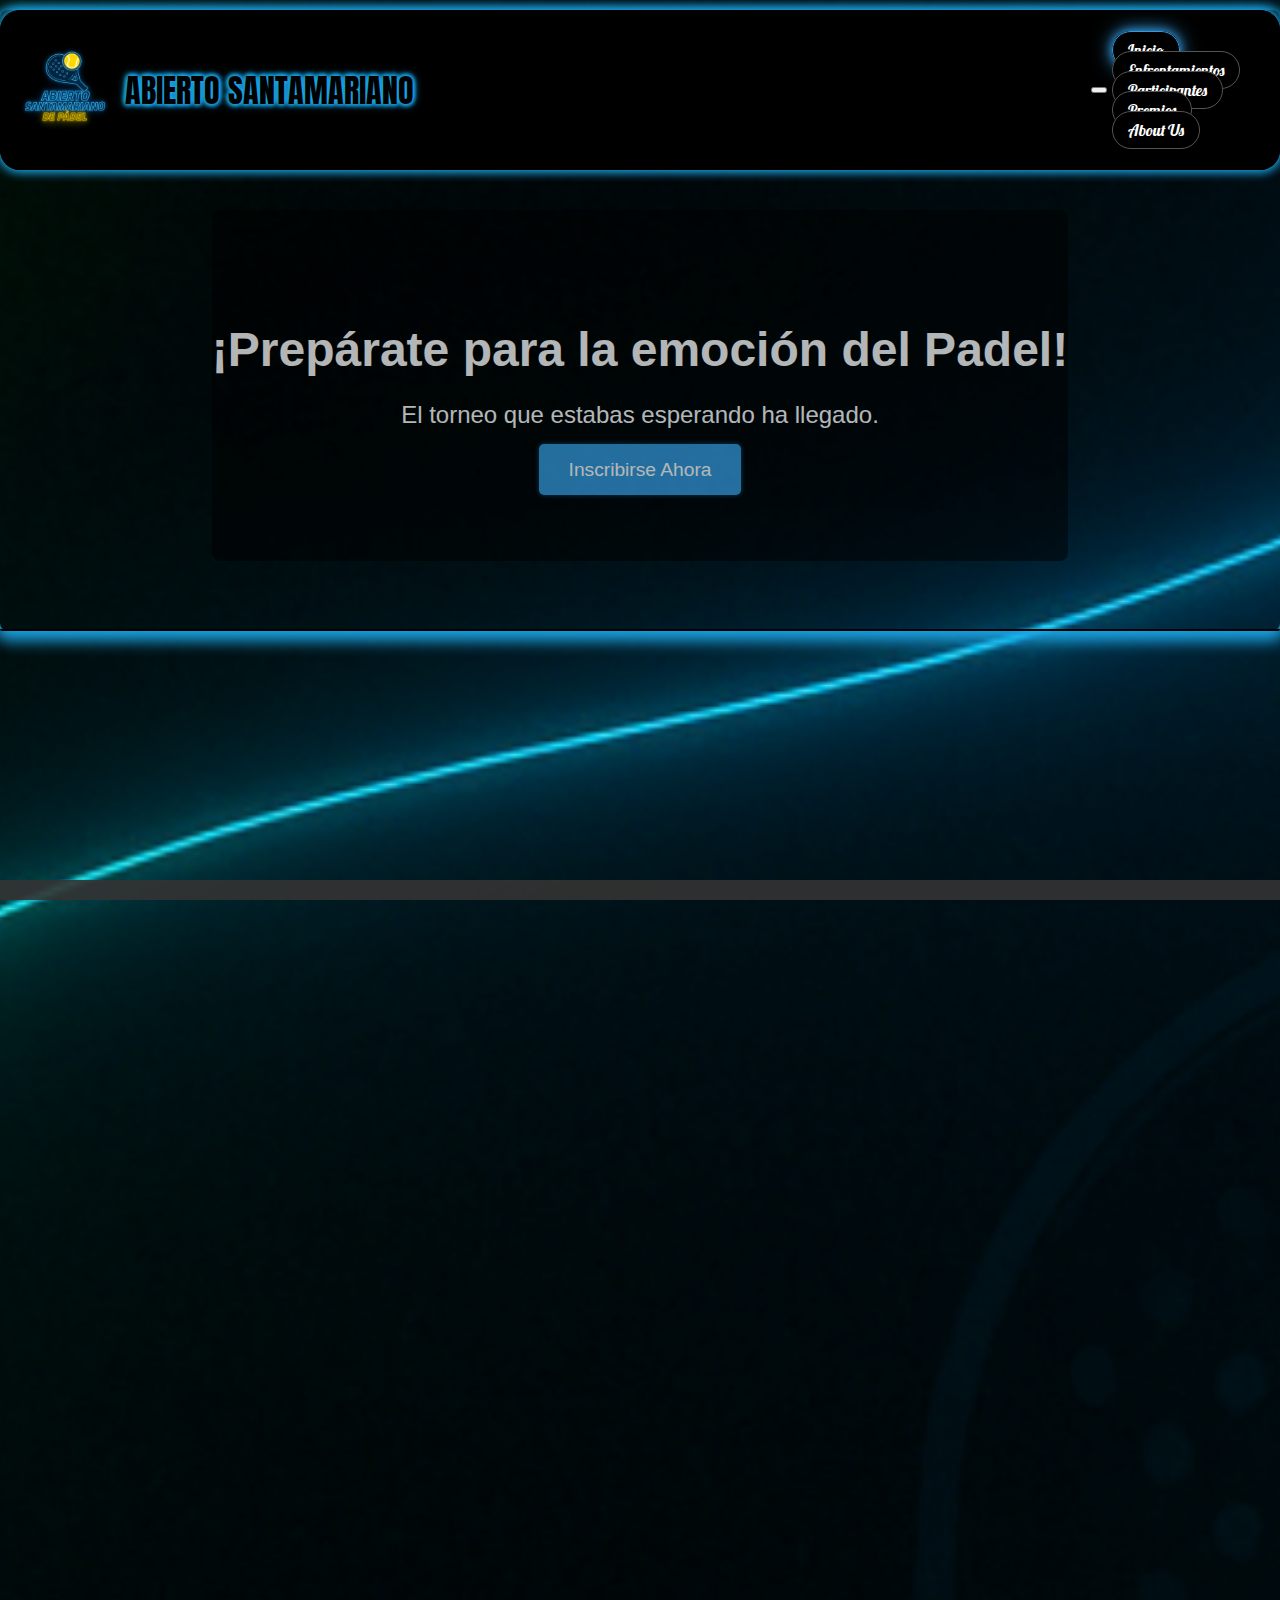
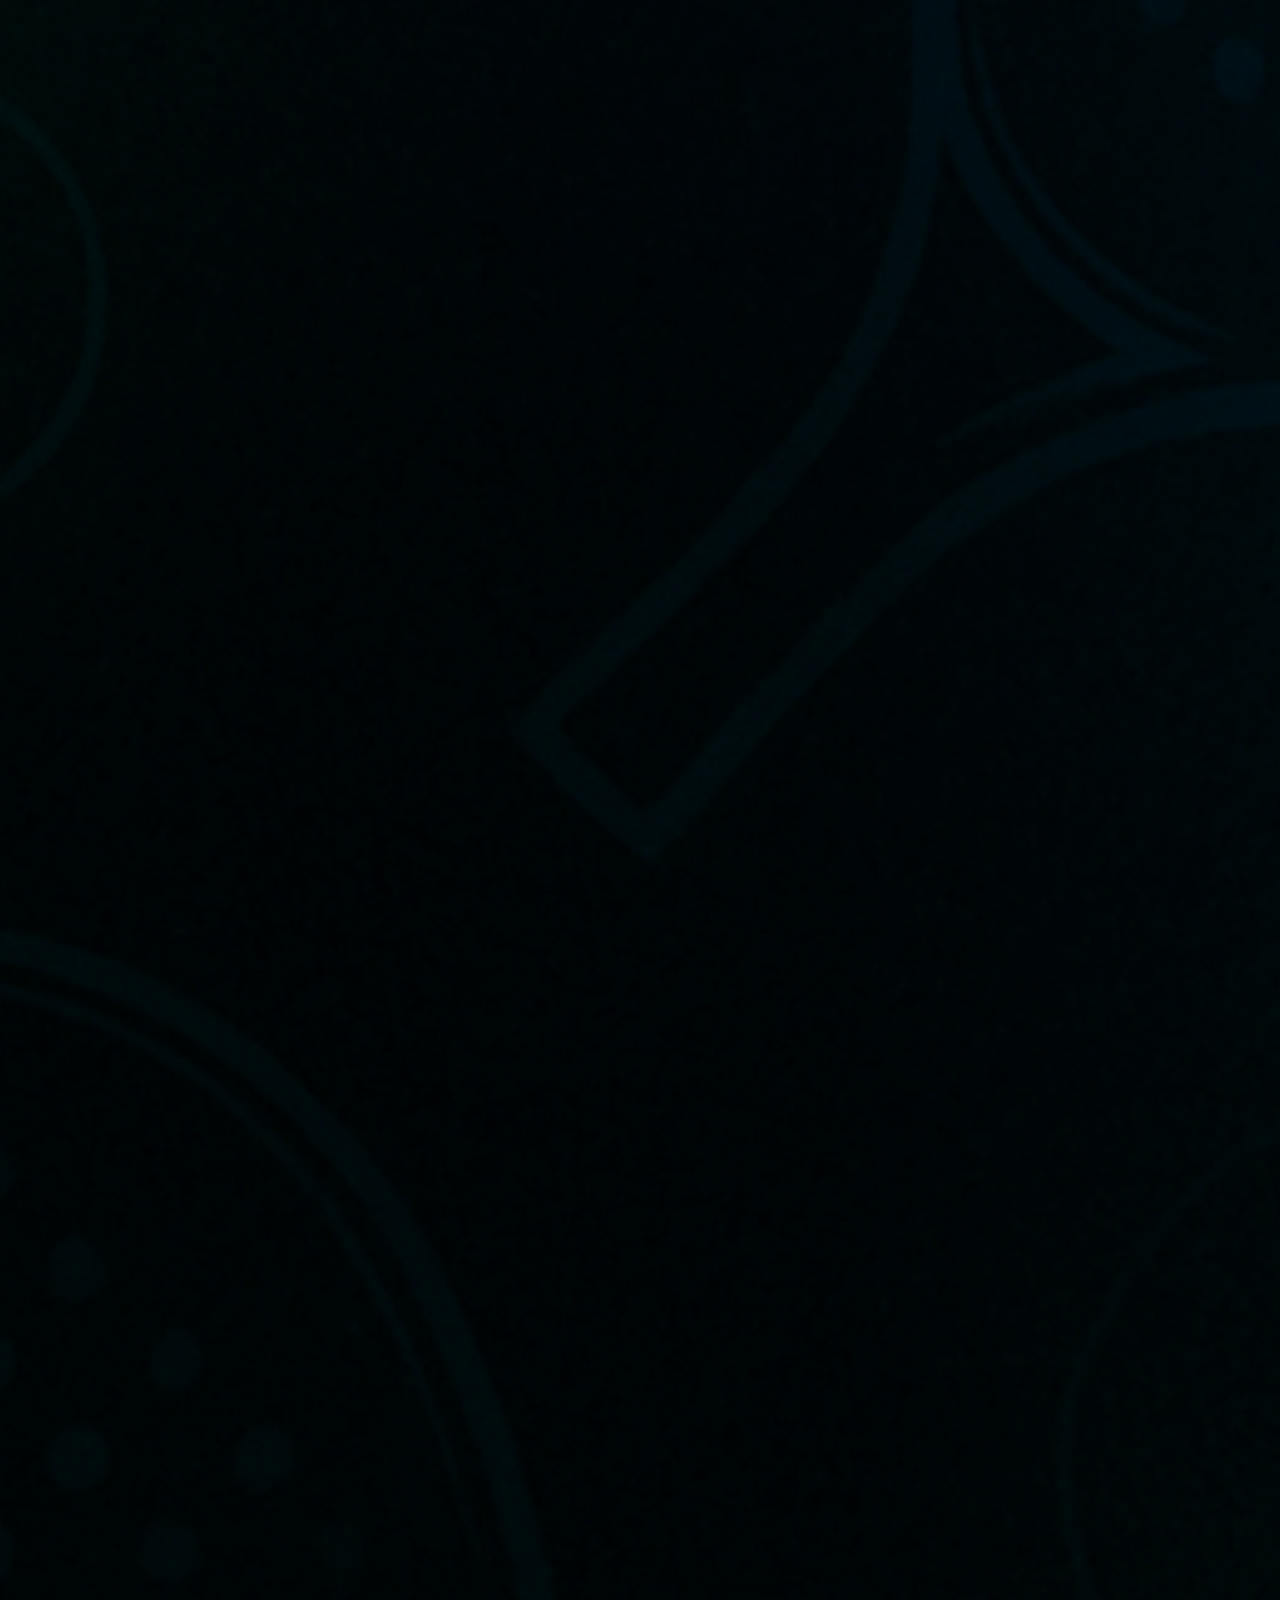
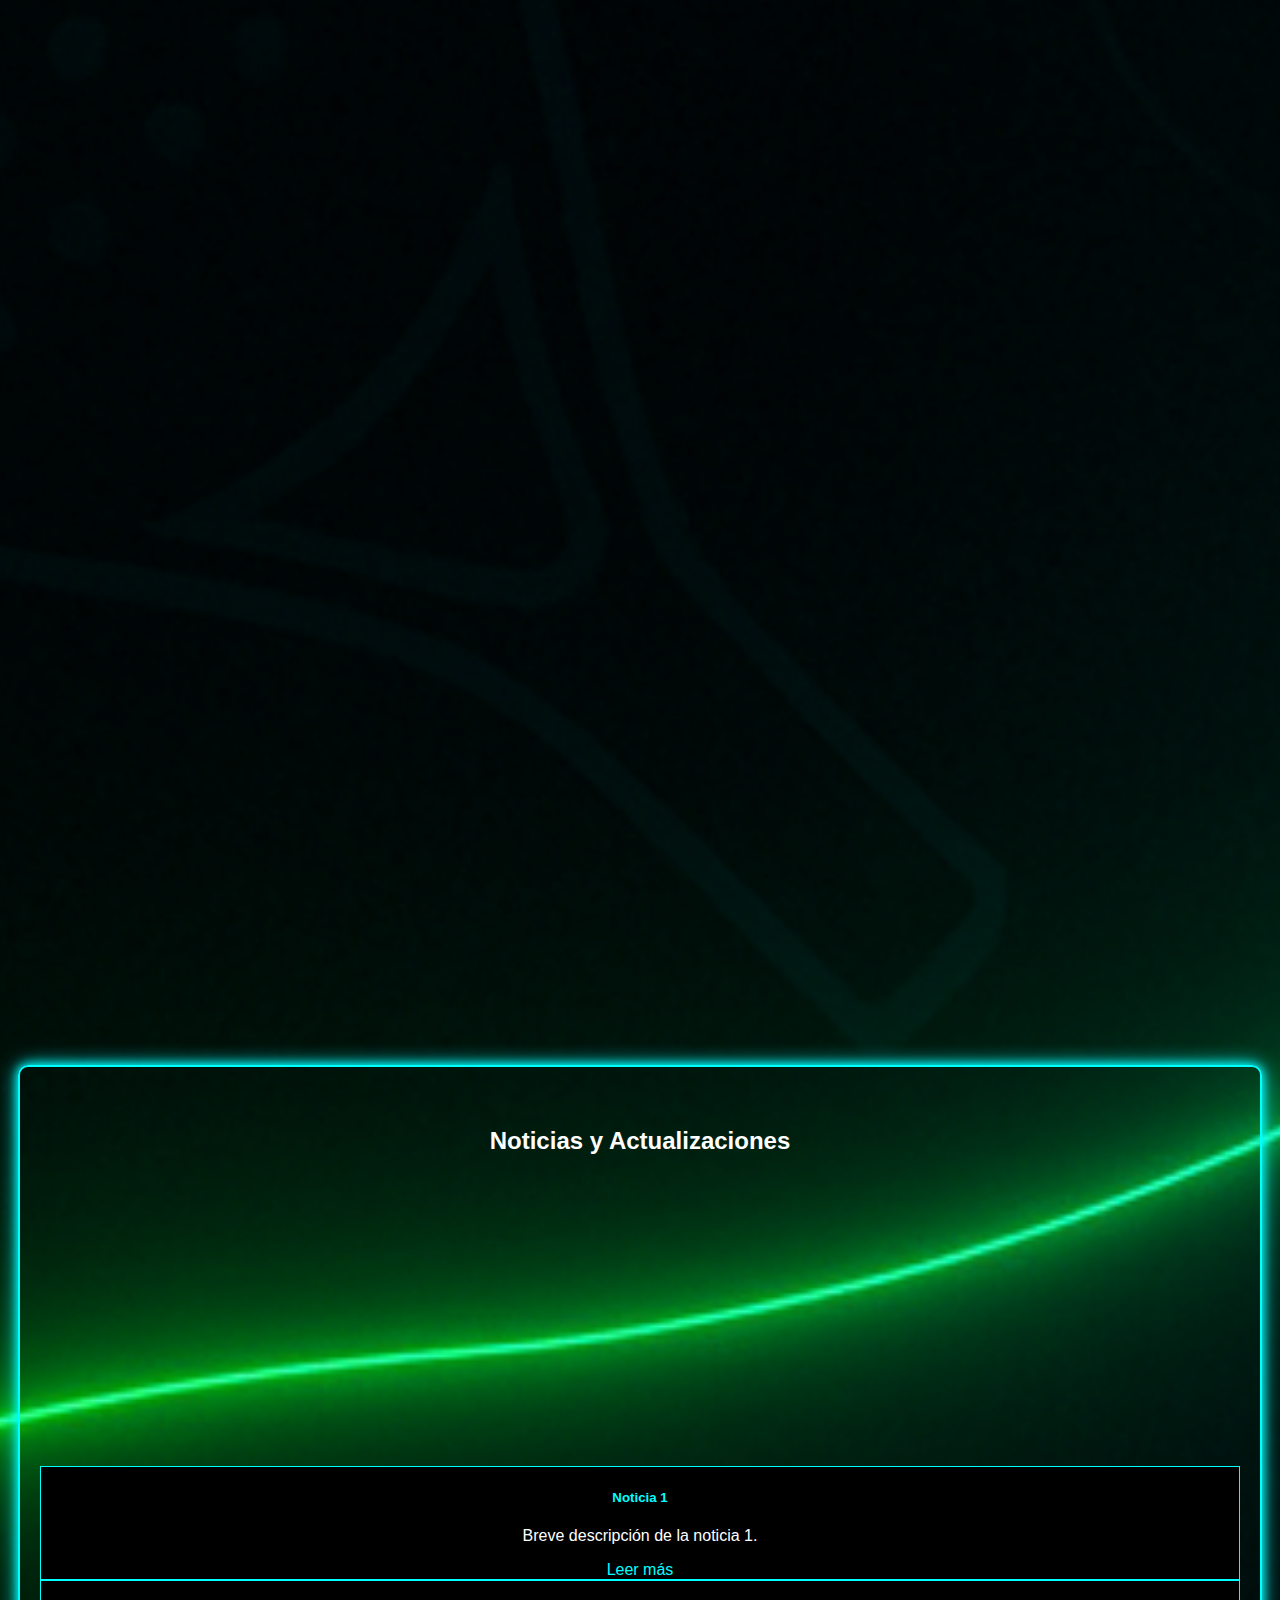
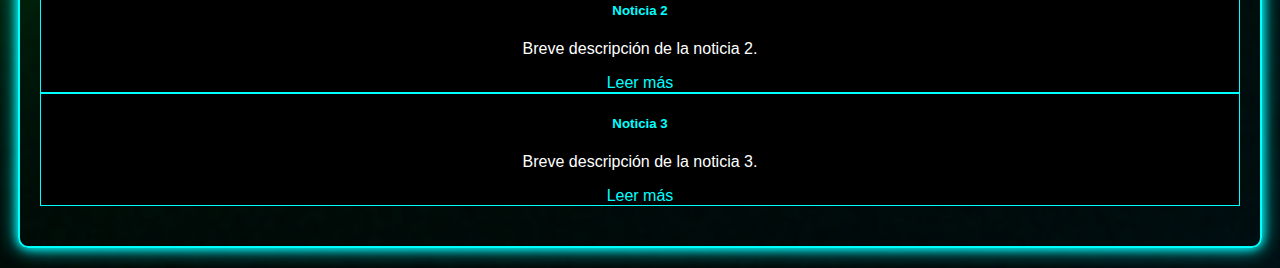
<file: index.html>
<!DOCTYPE html>
<html lang="es">
<head>
    <meta charset="UTF-8">
    <meta name="viewport" content="width=device-width, initial-scale=1.0">
    <title>Página Principal</title>
    <link rel="stylesheet" href="CSS/styles.css">
    <link rel="stylesheet" href="https://cdnjs.cloudflare.com/ajax/libs/animate.css/4.1.1/animate.min.css" />
    <link rel="stylesheet" href="https://cdnjs.cloudflare.com/ajax/libs/font-awesome/6.0.0-beta3/css/all.min.css">
    <link rel="preconnect" href="https://fonts.googleapis.com">
    <link rel="preconnect" href="https://fonts.gstatic.com" crossorigin>
    <link href="https://fonts.googleapis.com/css2?family=Anton&family=Bungee+Spice&family=Lobster&family=Poetsen+One&family=Special+Gothic+Expanded+One&display=swap" rel="stylesheet">
    <link href="https://cdn.jsdelivr.net/npm/bootstrap@5.3.2/dist/css/bootstrap.min.css" rel="stylesheet" integrity="sha384-T3c6CoIi6uLrA9TneNEoa7RxnatzjcDSCmG1MXxSR1GAsXEV/Dwwykc2MPK8M2HN" crossorigin="anonymous">
</head>
<body class="home">
    <div class="hero-wrapper">
        <header class="banner">
            <div class="logo-container">
                <img src="./img/ChatGPT Image 16 abr 2025, 06_00_04 p.m..png" alt="Logo del Torneo">
                <h1>ABIERTO SANTAMARIANO</h1>
            </div>
            <nav class="navbar navbar-expand-lg navbar-light bg-light">
                <div class="container-fluid">
                    <button class="navbar-toggler" type="button" data-bs-toggle="collapse" data-bs-target="#navbarNav" aria-controls="navbarNav" aria-expanded="false" aria-label="Toggle navigation">
                        <span class="navbar-toggler-icon"></span>
                    </button>
                    <div class="collapse navbar-collapse justify-content-end" id="navbarNav">
                        <ul class="nav nav-pills">
                            <li class="nav-item">
                                <a class="nav-link active" aria-current="page" href="index.html">Inicio</a>
                            </li>
                            <li class="nav-item">
                                <a class="nav-link" href="./pages/enfrentamientos.html">Enfrentamientos</a>
                            </li>
                            <li class="nav-item">
                                <a class="nav-link" href="./pages/participantes.htm">Participantes</a>
                            </li>
                            <li class="nav-item">
                                <a class="nav-link" href="./pages/premios.html">Premios</a>
                            </li>
                            <li class="nav-item">
                                <a class="nav-link" href="#">About Us</a>
                            </li>
                        </ul>
                    </div>
                </div>
            </nav>
        </header>

        <main class="home-content animate__animated animate__fadeInUp animate__delay-0-2s">
            <section class="hero">
                <h1>¡Prepárate para la emoción del Padel!</h1>
                <p class="subtitle">El torneo que estabas esperando ha llegado.</p>
                <a href="pages/inscripcion.html" class="cta-button">Inscribirse Ahora</a>
            </section>
        </main>
    </div>

    <div class="container mt-5">
        <div class="row justify-content-center align-items-center g-4">
            <div class="col-md-3">
                <div class="card neon-border animated-card" data-animation="slide-up">
                    <img src="./img/ChatGPT Image 14 abr 2025, 03_04_50 p.m..png" class="card-img-top" alt="Imagen de un torneo de pádel">
                    <div class="card-body text-center">
                        <h5 class="card-title">Próximos Torneos</h5>
                        <p class="card-text">Entérate de las fechas y detalles de nuestros emocionantes torneos.</p>
                        <a href="#" class="btn btn-outline-info btn-sm">Ver más</a>
                    </div>
                </div>
            </div>
            <div class="col-md-3 mt-md-n5">
                <div class="card neon-border animated-card middle-card" data-animation="fade-in">
                    <img src="./img/ChatGPT Image 14 abr 2025, 03_04_50 p.m..png" class="card-img-top" alt="Imagen de un trofeo de pádel">
                    <div class="card-body text-center">
                        <h5 class="card-title">Nuestros Logros</h5>
                        <p class="card-text">Celebramos los éxitos de nuestros jugadores y los torneos más destacados.</p>
                        <a href="#" class="btn btn-outline-warning btn-sm">Descubre más</a>
                    </div>
                </div>
            </div>
            <div class="col-md-3">
                <div class="card neon-border animated-card" data-animation="slide-up">
                    <img src="./img/ChatGPT Image 14 abr 2025, 03_04_50 p.m..png" class="card-img-top" alt="Imagen de jugadores de pádel">
                    <div class="card-body text-center">
                        <h5 class="card-title">Comunidad Padelera</h5>
                        <p class="card-text">Únete a nuestra vibrante comunidad y comparte tu pasión por el pádel.</p>
                        <a href="#" class="btn btn-outline-success btn-sm">Conéctate</a>
                    </div>
                </div>
            </div>
        </div>
    </div>
    
    <hr class="section-divider" style="display: none;">

    <section class="news-updates py-5">
        <div class="container">
            <h2>Noticias y Actualizaciones</h2>
            <div class="row mt-4 align-items-center">
                <div class="col-md-3 mt-md-n5 mt-lg-3">
                    <div class="card animated-card middle-card" data-animation="fade-in">
                        <iframe src="https://www.google.com/maps/embed?pb=!1m18!1m12!1m3!1d28288.84901198713!2d-65.21844225!3d-26.82430925!2m3!1f0!2f0!3f0!3m2!1i1024!2i768!4f13.1!3m3!1m2!1s0x94225347581604b9%3A0xa0072425e810c990!2sSan%20Miguel%20de%20Tucum%C3%A1n%2C%20Tucum%C3%A1n!5e0!3m2!1ses-419!2sar!4v1713335908742!5m2!1ses-419!2sar"
                                class="map-ubicacion"
                                width="100%"
                                height="200"
                                allowfullscreen=""
                                loading="lazy"
                                referrerpolicy="no-referrer-when-downgrade"></iframe>
                        <div class="card-body text-center">
                            <h5 class="card-title">Ubicación Destacada</h5>
                            <p class="card-text">Descubre dónde se llevará a cabo el evento o dónde se encuentran nuestras instalaciones.</p>
                            <a href="https://www.google.com/maps/place/San+Miguel+de+Tucum%C3%A1n,+Tucum%C3%A1n/@-26.8243092,-65.2184423,13z/data=!3m1!4b1!4m6!3m5!1s0x94225347581604b9:0xa0072425e810c990!8m2!3d-26.808286!4d-65.217575"
                               class="btn btn-outline-warning btn-sm"
                               target="_blank">Ver en Google Maps</a>
                        </div>
                    </div>
                </div>
                <div class="col-md-9">
                    <div class="row row-cols-1 g-3">
                        <div class="col">
                            <div class="card">
                                <div class="card-body">
                                    <h5 class="card-title">Noticia 1</h5>
                                    <p class="card-text">Breve descripción de la noticia 1.</p>
                                    <a href="#" class="card-link">Leer más</a>
                                </div>
                            </div>
                        </div>
                        <div class="col">
                            <div class="card">
                                <div class="card-body">
                                    <h5 class="card-title">Noticia 2</h5>
                                    <p class="card-text">Breve descripción de la noticia 2.</p>
                                    <a href="#" class="card-link">Leer más</a>
                                </div>
                            </div>
                        </div>
                        <div class="col">
                            <div class="card">
                                <div class="card-body">
                                    <h5 class="card-title">Noticia 3</h5>
                                    <p class="card-text">Breve descripción de la noticia 3.</p>
                                    <a href="#" class="card-link">Leer más</a>
                                </div>
                            </div>
                        </div>
                    </div>
                </div>
            </div>
        </div>
    </section>

    <footer>
        </footer>

    <script src="js/script.js"></script>
    <script src="https://cdn.jsdelivr.net/npm/bootstrap@5.3.2/dist/js/bootstrap.bundle.min.js" integrity="sha384-C6RzsynM9kWDrMNeT87bh95OGNyZPhcTNXj1NW7RuBCsyN/o0jlpcV8Qyq46cDfL" crossorigin="anonymous"></script>
</body>
</html>
</file>
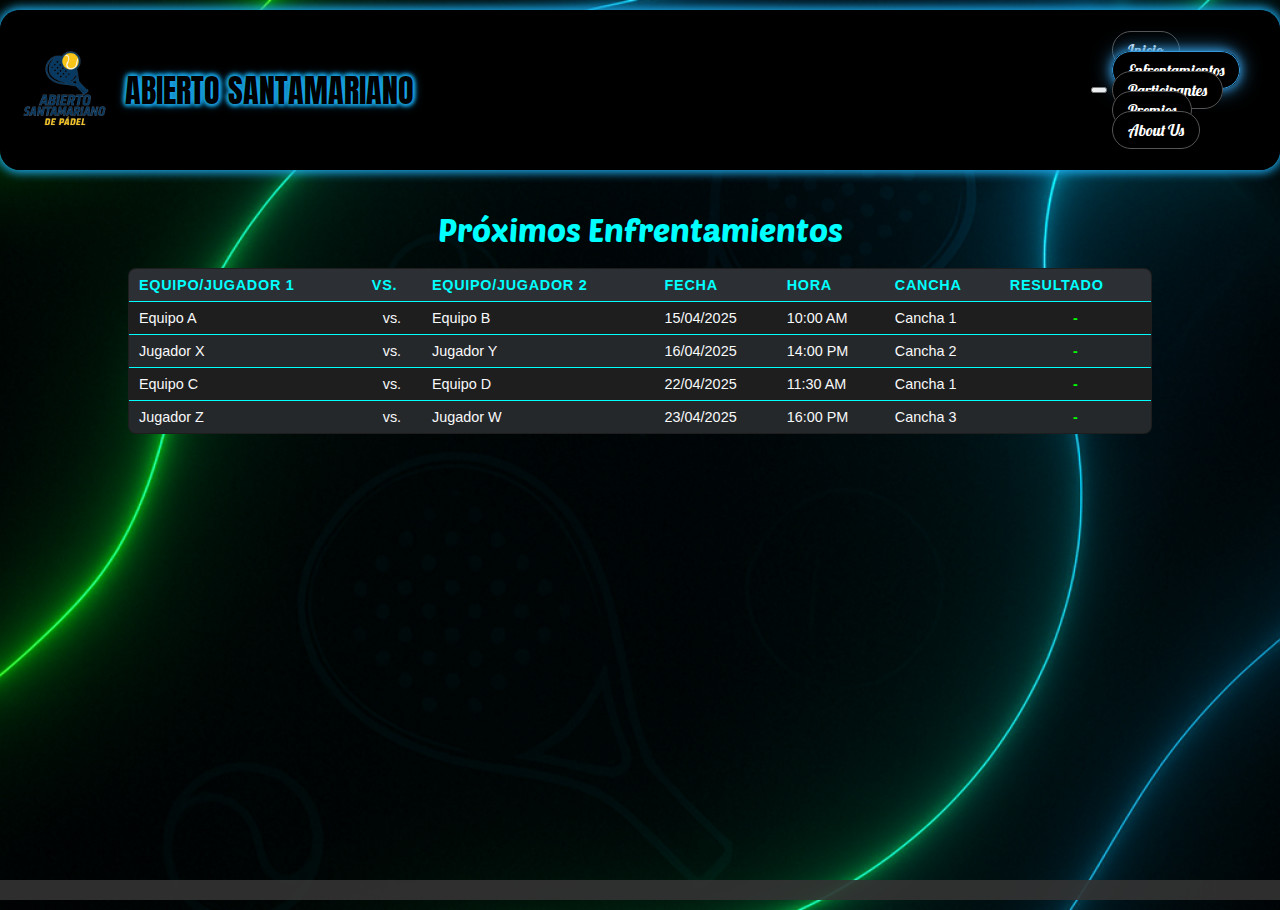
<file: pages/enfrentamientos.html>
<!DOCTYPE html>
<html lang="es">
<head>
    <meta charset="UTF-8">
    <meta name="viewport" content="width=device-width, initial-scale=1.0">
    <title>Enfrentamientos</title>
    <link rel="stylesheet" href="../CSS/styles.css">
    <link rel="stylesheet" href="https://cdnjs.cloudflare.com/ajax/libs/animate.css/4.1.1/animate.min.css" />
    <link rel="stylesheet" href="https://cdnjs.cloudflare.com/ajax/libs/font-awesome/6.0.0-beta3/css/all.min.css">
    <link rel="preconnect" href="https://fonts.googleapis.com">
    <link rel="preconnect" href="https://fonts.gstatic.com" crossorigin>
    <link href="https://fonts.googleapis.com/css2?family=Anton&family=Bungee+Spice&family=Lobster&family=Poetsen+One&family=Special+Gothic+Expanded+One&display=swap" rel="stylesheet">
    <link href="https://cdn.jsdelivr.net/npm/bootstrap@5.3.2/dist/css/bootstrap.min.css" rel="stylesheet" integrity="sha384-T3c6CoIi6uLrA9TneNEoa7RxnatzjcDSCmG1MXxSR1GAsXEV/Dwwykc2MPK8M2HN" crossorigin="anonymous">
</head>
<body class="home">
    <header class="banner">
        <div class="logo-container">
            <img src="../img/ChatGPT Image 13 abr 2025, 02_44_29 a.m..png" alt="Logo del Torneo">
            <h1>ABIERTO SANTAMARIANO</h1>
        </div>
        <nav class="navbar navbar-expand-lg navbar-light bg-light">
            <div class="container-fluid">
                <button class="navbar-toggler" type="button" data-bs-toggle="collapse" data-bs-target="#navbarNav" aria-controls="navbarNav" aria-expanded="false" aria-label="Toggle navigation">
                    <span class="navbar-toggler-icon"></span>
                </button>
                <div class="collapse navbar-collapse justify-content-end" id="navbarNav">
                    <ul class="nav nav-pills">
                        <li class="nav-item">
                            <a class="nav-link" href="../index.html">Inicio</a>
                        </li>
                        <li class="nav-item">
                            <a class="nav-link active" aria-current="page" href="enfrentamientos.html">Enfrentamientos</a>
                        </li>
                        <li class="nav-item">
                            <a class="nav-link" href="participantes.htm">Participantes</a>
                        </li>
                        <li class="nav-item">
                            <a class="nav-link" href="premios.html">Premios</a>
                        </li>
                        <li class="nav-item">
                            <a class="nav-link" href="#">About Us</a>
                        </li>
                    </ul>
                </div>
            </div>
        </nav>
    </header>

    <main class="content-enfrentamientos animate__animated animate__fadeInUp animate__delay-0-2s">
        <h1>Próximos Enfrentamientos</h1>
    
        <table class="tabla-enfrentamientos">
            <thead>
                <tr>
                    <th>Equipo/Jugador 1</th>
                    <th>vs.</th>
                    <th>Equipo/Jugador 2</th>
                    <th>Fecha</th>
                    <th>Hora</th>
                    <th>Cancha</th>
                    <th>Resultado</th>
                </tr>
            </thead>
            <tbody>
                <tr>
                    <td>Equipo A</td>
                    <td>vs.</td>
                    <td>Equipo B</td>
                    <td>15/04/2025</td>
                    <td>10:00 AM</td>
                    <td>Cancha 1</td>
                    <td>-</td>
                </tr>
                <tr>
                    <td>Jugador X</td>
                    <td>vs.</td>
                    <td>Jugador Y</td>
                    <td>16/04/2025</td>
                    <td>14:00 PM</td>
                    <td>Cancha 2</td>
                    <td>-</td>
                </tr>
                <tr>
                    <td>Equipo C</td>
                    <td>vs.</td>
                    <td>Equipo D</td>
                    <td>22/04/2025</td>
                    <td>11:30 AM</td>
                    <td>Cancha 1</td>
                    <td>-</td>
                </tr>
                <tr>
                    <td>Jugador Z</td>
                    <td>vs.</td>
                    <td>Jugador W</td>
                    <td>23/04/2025</td>
                    <td>16:00 PM</td>
                    <td>Cancha 3</td>
                    <td>-</td>
                </tr>
            </tbody>
        </table>
    </main>

    <footer>
        </footer>

    <script src="../js/script.js"></script>
    <script src="https://cdn.jsdelivr.net/npm/bootstrap@5.3.2/dist/js/bootstrap.bundle.min.js" integrity="sha384-C6RzsynM9kWDrMNeT87bh95OGNyZPhcTNXj1NW7RuBCsyN/o0jlpcV8Qyq46cDfL" crossorigin="anonymous"></script>
</body>
</html>
</file>
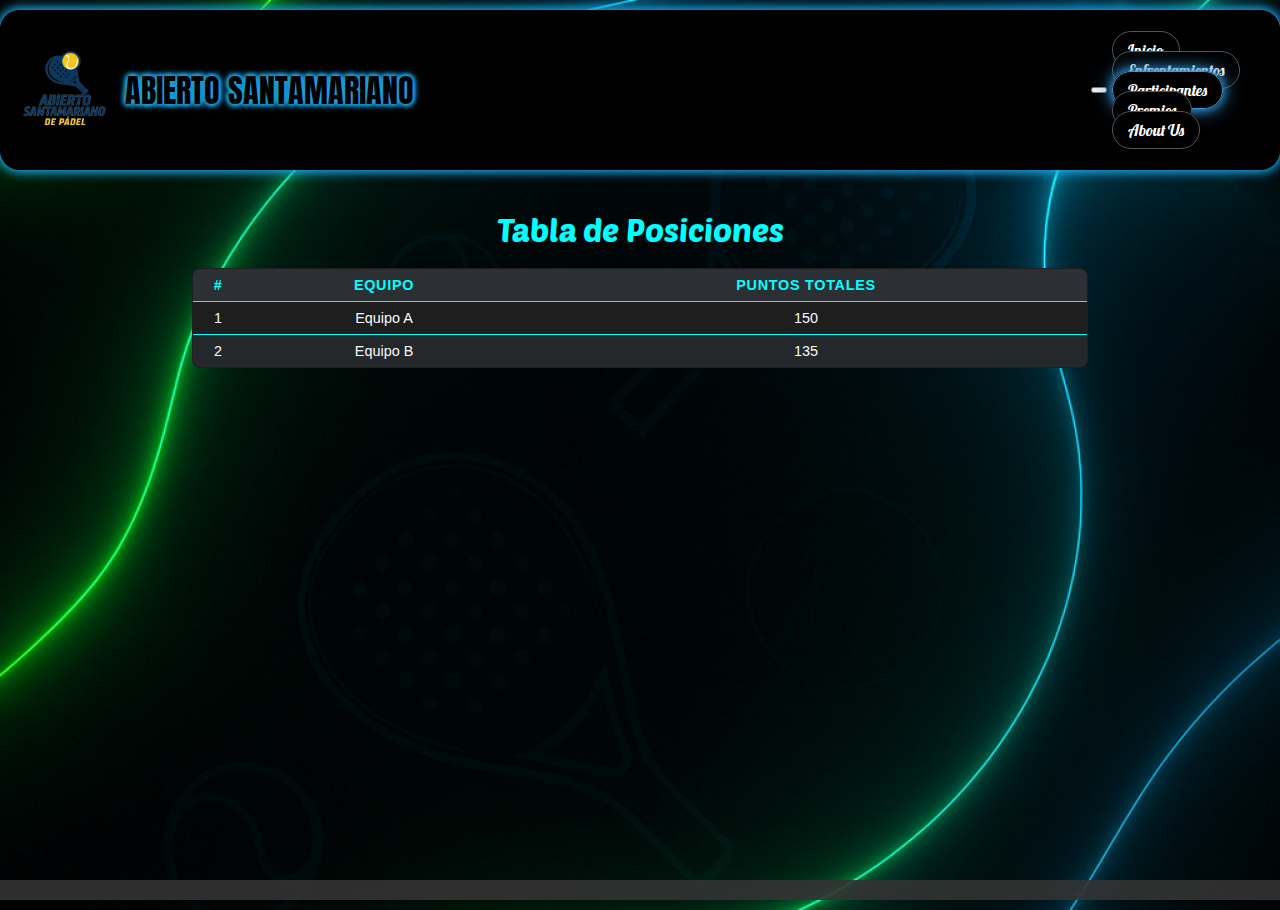
<file: pages/participantes.htm>
<!DOCTYPE html>
<html lang="es">
<head>
    <meta charset="UTF-8">
    <meta name="viewport" content="width=device-width, initial-scale=1.0">
    <title>Participantes</title>
    <link rel="stylesheet" href="../CSS/styles.css">
    <link rel="stylesheet" href="https://cdnjs.cloudflare.com/ajax/libs/animate.css/4.1.1/animate.min.css" />
    <link rel="stylesheet" href="https://cdnjs.cloudflare.com/ajax/libs/font-awesome/6.0.0-beta3/css/all.min.css">
    <link rel="preconnect" href="https://fonts.googleapis.com">
    <link rel="preconnect" href="https://fonts.gstatic.com" crossorigin>
    <link href="https://fonts.googleapis.com/css2?family=Anton&family=Bungee+Spice&family=Lobster&family=Poetsen+One&family=Special+Gothic+Expanded+One&display=swap" rel="stylesheet">
    <link href="https://cdn.jsdelivr.net/npm/bootstrap@5.3.2/dist/css/bootstrap.min.css" rel="stylesheet" integrity="sha384-T3c6CoIi6uLrA9TneNEoa7RxnatzjcDSCmG1MXxSR1GAsXEV/Dwwykc2MPK8M2HN" crossorigin="anonymous">
</head>
<body class="home">
    <header class="banner">
        <div class="logo-container">
            <img src="../img/ChatGPT Image 13 abr 2025, 02_44_29 a.m..png" alt="Logo del Torneo">
            <h1>ABIERTO SANTAMARIANO</h1>
        </div>
        <nav class="navbar navbar-expand-lg navbar-light bg-light">
            <div class="container-fluid">
                <button class="navbar-toggler" type="button" data-bs-toggle="collapse" data-bs-target="#navbarNav" aria-controls="navbarNav" aria-expanded="false" aria-label="Toggle navigation">
                    <span class="navbar-toggler-icon"></span>
                </button>
                <div class="collapse navbar-collapse justify-content-end" id="navbarNav">
                    <ul class="nav nav-pills">
                        <li class="nav-item">
                            <a class="nav-link" href="../index.html">Inicio</a>
                        </li>
                        <li class="nav-item">
                            <a class="nav-link" href="enfrentamientos.html">Enfrentamientos</a>
                        </li>
                        <li class="nav-item">
                            <a class="nav-link active" aria-current="page" href="participantes.htm">Participantes</a>
                        </li>
                        <li class="nav-item">
                            <a class="nav-link" href="premios.html">Premios</a>
                        </li>
                        <li class="nav-item">
                            <a class="nav-link" href="#">About Us</a>
                        </li>
                    </ul>
                </div>
            </div>
        </nav>
    </header>
    <main class="content-participantes animate__animated animate__fadeInUp animate__delay-0-2s">
        <h1>Tabla de Posiciones</h1>
    
        <table class="tabla-posiciones">
            <thead>
                <tr>
                    <th>#</th>
                    <th>Equipo</th>
                    <th>Puntos Totales</th>
                </tr>
            </thead>
            <tbody>
                <tr>
                    <td></td>
                    <td>Equipo A</td>
                    <td>150</td>
                </tr>
                <tr>
                    <td></td>
                    <td>Equipo B</td>
                    <td>135</td>
                </tr>
                </tbody>
        </table>
    </main>
    <footer>
        </footer>

    <script src="../js/script.js"></script>
    <script src="https://cdn.jsdelivr.net/npm/bootstrap@5.3.2/dist/js/bootstrap.bundle.min.js" integrity="sha384-C6RzsynM9kWDrMNeT87bh95OGNyZPhcTNXj1NW7RuBCsyN/o0jlpcV8Qyq46cDfL" crossorigin="anonymous"></script>
</body>
</html>
</file>
<file: CSS/styles.css>
/* Base */
body.home {
    font-family: 'Poppins', sans-serif;
    margin: 0;
    padding: 0;
    box-sizing: border-box;
    color: white; /* Color del texto en la página principal */
    position: relative;
    background-image: url(utils/fondo.png); /* Reemplaza con la ruta de tu imagen */
    background-size: cover; /* Para que la imagen cubra todo el fondo */
    background-position: center; /* Para centrar la imagen */
    background-repeat: no-repeat; /* Para evitar que la imagen se repita */
    min-height: 100vh;
}

body {
    font-family: 'Poppins', sans-serif;
    margin: 0;
    padding: 0;
    box-sizing: border-box;
    color: #333;
    position: relative;
    /* Eliminamos el background-image general del body */
    background-color: #000; /* Añade un color de fondo de respaldo */
    min-height: 100vh;
}

body::before {
    content: "";
    position: absolute;
    top: 0;
    left: 0;
    width: 100%;
    height: 0; /* Ya no necesitamos la imagen de fondo aquí */
    z-index: -1;
}


a {
    text-decoration: none;
    color: inherit;
}

ul {
    list-style: none;
    padding: 0;
    margin: 0;
}

.home {
  
    color: white; /* Color del texto en la página principal */
}

.inscripcion-page {
    background: url('https://images.unsplash.com/photo-1589187155473-4c11d54a62cd?auto=format&fit=crop&w=1350&q=80') no-repeat center center fixed;
    background-size: cover;
    min-height: 100vh;
    display: flex;
    justify-content: center;
    align-items: center;
    backdrop-filter: blur(4px);
    color: #333;
}

/* Layout */

footer {
    background-color: rgba(51, 51, 51, 0.9);
    color: white;
    text-align: center;
    padding: 10px 0;
    position: fixed;
    bottom: 0;
    width: 100%;
}
/* header */

.banner {
    background: linear-gradient(to left, #000000, #000000); /* Degradado de derecha a izquierda */
    color: #fff;
    margin-top: 10px;
    padding: 20px; /* Aumentamos el padding vertical y horizontal */
    display: flex;
    justify-content: space-between;
    align-items: center;
    border-radius: 20px; /* Borde redondeado */
    box-shadow: 0 0 10px 3px #1aa4e4; /* Efecto neón celeste fijo */
    min-height: 80px; /* Añadimos una altura mínima para el banner */
}

.logo-container {
    display: flex;
    align-items: center;
}

.logo-container img {
    max-height: 120px; /* Aumentamos la altura máxima */
    margin-right: 15px;
    height: 90px; /* Aumentamos la altura */
}

.logo-container h1 {
    margin: 0;
    font-size: 2em;
    color: #000000; 
    font-family: "Anton", sans-serif;
    font-weight: 400;
    font-style: normal;
    text-shadow:
        -1px -1px 5px #1aa4e4, /* Neón celeste superior izquierda */
        1px -1px 5px #1aa4e4,  /* Neón celeste superior derecha */
        -1px 1px 5px #1aa4e4,  /* Neón celeste inferior izquierda */
        1px 1px 5px #1aa4e4,   /* Neón celeste inferior derecha */
        0 0 10px #1aa4e4;    /* Neón celeste más intenso general */
}

.banner .navbar .nav-container {
    display: flex;
    align-items: center;
}

.banner .navbar .nav-container ul {
    list-style: none;
    padding: 0;
    margin: 0;
    display: flex;
}

.banner .navbar .nav-container ul li {
    margin-left: 20px;
}

.banner .navbar .nav-container ul li a {
    text-decoration: none;
    color: #333;
}

.banner .navbar .nav-container .nav-icon {
    margin: 0 10px;
    font-size: 1.2em;
    color: #333;
}

/* nav */

.navbar {
    background-color: transparent !important; /* Hacer el fondo del navbar transparente */
    padding: 10px 20px; /* Ajustar el padding del navbar */
}

.navbar .container-fluid {
    display: flex;
    justify-content: space-between;
    align-items: center;
}

.navbar .navbar-collapse {
    justify-content: flex-end !important; /* Asegurar la alineación a la derecha */
}

.navbar .nav-pills .nav-link {
    background-color: #000; /* Fondo negro para las píldoras */
    color: #fff; /* Texto blanco para contraste */
    border: 1px solid #555; /* Bordes grises pequeños */
    border-radius: 20px; /* Bordes más redondeados */
    margin-left: 5px;
    padding: 8px 15px;
    font-family: 'Lobster', cursive; /* Cambiamos la fuente a Lobster */
    transition: box-shadow 0.3s ease; /* Transición suave para el efecto neón */
}

.navbar .nav-pills .nav-link.active,
.navbar .nav-pills .nav-link:hover {
    background-color: #000; /* Mantenemos el fondo negro */
    color: #fff;
    font-family: 'Lobster', cursive; /* También puedes aplicar la fuente al estado activo/hover */
    box-shadow: 0 0 10px #3498db, 0 0 20px #3498db; /* Efecto neón azul al hacer hover o estar activo */
    border-color: #3498db; /* Cambiamos el color del borde al azul al hacer hover/activo */
}

.navbar .logo-container {
    display: flex;
    align-items: center;
}

.navbar .logo-container img {
    height: 60px;
    margin-right: 15px;
}

.navbar .logo-container h1 {
    font-size: 2em;
    margin: 0;
    font-family: 'Bungee Spice', sans-serif;
    color: #333;
}
.banner > .navbar {
    background-color: transparent !important;
}

/* Components */

/* featuredSections */

.container.mt-5 {
    margin-top: 120px !important; /* Ajusta este valor según la distancia que desees */
}

.neon-border {
    border: 2px solid;
    border-color: #00FFFF; /* Celeste neón inicial */
    box-shadow: 0 0 10px #00FFFF, 0 0 20px #00FFFF, 0 0 30px #00FFFF;
    transition: border-color 0.3s ease, box-shadow 0.3s ease;
}

.neon-border:hover {
    border-color: #00FF00; /* Verde neón al hacer hover */
    box-shadow: 0 0 10px #00FF00, 0 0 20px #00FF00, 0 0 30px #00FF00;
}

.animated-card {
    opacity: 0;
    transform: translateY(20px); /* Inicialmente un poco abajo */
    transition: opacity 0.5s ease-out, transform 0.5s ease-out;
}

.animated-card.animate {
    opacity: 1;
    transform: translateY(0);
}
.animated-card:hover {
    transform: translateY(-5px); /* Levanta ligeramente al pasar el cursor */
}

.middle-card {
    margin-top: -30px !important; /* Ajusta este valor para subir la tarjeta central */
}
/* _featured-sections.css */
/* ... otros estilos ... */

.card.neon-border {
    background-color: #000 !important; /* Fondo negro */
    color: #fff; /* Texto blanco */
    border: 2px solid #00FFFF; /* Mantenemos el borde neón */
    box-shadow: 0 0 10px #00FFFF, 0 0 20px #00FFFF, 0 0 30px #00FFFF; /* Mantenemos la sombra neón */
    border-radius: 8px; /* Si lo deseas */
}
.card-title {
    color: #00FFFF; /* Manteniendo el título celeste */
}
/* _featured-sections.css */
/* ... otros estilos ... */

.card.neon-border {
    background-color: #000 !important; /* Fondo negro */
    color: #fff !important; /* Texto blanco */
    border: 1px solid #00FFFF !important; /* Borde celeste */
    box-shadow: 0 0 10px #00FFFF, 0 0 20px #00FFFF, 0 0 30px #00FFFF; /* Mantenemos la sombra neón */
    border-radius: 8px; /* Si lo deseas */
}

.card.neon-border .card-title {
    color: #00FFFF !important; /* Título celeste */
}

.card.neon-border .card-text {
    color: #fff !important; /* Texto blanco */
}

.card.neon-border .card-link {
    color: #00FFFF !important; /* Enlace celeste */
}


 /* fomr */

/* _form.css */
.form-container {
    background-color: black; /* Fondo negro */
    padding: 2rem;
    border-radius: 20px;
    box-shadow: 0 8px 20px rgba(0, 0, 0, 0.2);
    width: 100%;
    max-width: 700px; /* Aumentamos un poco el ancho máximo para Bootstrap */
    margin: 2rem auto;
}

.form-container h1 {
    color: #00FFFF; /* Texto del título celeste */
    text-align: center;
    margin-bottom: 1.5rem;
    font-family: "Poetsen One", sans-serif; /* Manteniendo la fuente del título */
    font-weight: 400;
    font-style: normal;
}

.border-info { /* Clase para bordes celestes (si Bootstrap no lo aplica directamente) */
    border-color: #00FFFF !important;
}

.text-info { /* Clase para texto celeste (si Bootstrap no lo aplica directamente) */
    color: #00FFFF !important;
}

.bg-dark { /* Clase para fondo negro (si Bootstrap no lo aplica directamente) */
    background-color: black !important;
}

.btn-info { /* Estilo para el botón de envío */
    background-color: #00FFFF;
    color: black;
    font-weight: bold;
    border-radius: 12px;
    transition: background-color 0.3s ease;
    border: none; /* Opcional: quitar el borde del botón */
}

.btn-info:hover {
    background-color: #00b3cc; /* Un tono más oscuro al hacer hover */
}

.form-check-input:checked { /* Estilo para los checkboxes y radios checked */
    background-color: #00FFFF;
    border-color: #00FFFF;
}

.form-check-input:focus { /* Estilo al enfocar checkboxes y radios */
    border-color: #00FFFF;
    box-shadow: 0 0 0 0.25rem rgba(0, 255, 255, 0.25);
}

.form-select option {
    background-color: black; /* Fondo negro para las opciones del select */
    color: #00FFFF; /* Texto celeste para las opciones del select */
}

.form-select:focus {
    border-color: #00FFFF;
    box-shadow: 0 0 0 0.25rem rgba(0, 255, 255, 0.25);
}

.form-control:focus {
    border-color: #00FFFF;
    box-shadow: 0 0 0 0.25rem rgba(0, 255, 255, 0.25);
}

.form-check-input {
    border: 1px solid #00FFFF; /* Borde celeste para checkboxes y radios */
}   

/* hero */ 

.home-content {
    display: flex;
    flex-direction: column;
    justify-content: flex-start;
    align-items: center;
    min-height: auto;
    padding: 40px;
    text-align: center;
    padding-top: 40px;
}

.hero {
    color: #fff;
    border-radius: 8px;
    margin-bottom: 30px;
    opacity: 0.7;
    padding: 80px 0;
    text-align: center;
    background-color: rgba(0, 0, 0, 0.7); /* Capa oscura */
}

.hero h1 {
    font-size: 3em;
    margin-bottom: 20px;
}

.hero .subtitle {
    font-size: 1.5em;
    margin-bottom: 30px;
    font-weight: lighter;
}

.hero .cta-button {
    background-color: #3498db;
    color: white;
    padding: 15px 30px;
    border: none;
    border-radius: 5px;
    font-size: 1.2em;
    cursor: pointer;
    opacity: 2; /* Ajusta este valor según tu preferencia */
    transition: background-color 0.3s ease, box-shadow 0.3s ease, opacity 0.3s ease;
    box-shadow: 0 0 5px rgba(52, 152, 219, 0.5); /* Sombra inicial sutil */
}

.hero .cta-button:hover {
    background-color: #2980b9;
    opacity: 1;
    box-shadow: 0 0 15px 5px #00FFFF; /* Sombra neón celeste al hacer hover */
}
.hero:hover {
    box-shadow: 0 0 15px 5px #1aa4e4;
    background-color: rgba(0, 0, 0, 0.9);
}

.hero-wrapper {
    background: transparent; /* Hacemos el fondo transparente */
    opacity: 1;
    border-radius: 8px;
    margin-bottom: 30px;
    position: relative;
    box-shadow: 0 5px 15px 5px #1aa4e4;
}

.hero-wrapper::after {
    content: "";
    position: absolute;
    bottom: -5px;
    left: 0;
    bottom: 0;
    width: 100%;
    height: 2px;
    background-color: black;
    border-bottom-left-radius: 8px;
    border-bottom-right-radius: 8px;
}

/* newsUpdates */

/* _news-updates.css */
.custom-map-card-column {
    margin-top: 20px; /* Ajusta este valor para mover la tarjeta hacia abajo */
}

/* Para aplicar el margen solo en pantallas grandes */
@media (min-width: 992px) {
    .custom-map-card-column {
        margin-top: 30px; /* Ajusta este valor para pantallas grandes */
    }
}
.news-updates {
    text-align: center;
    padding: 40px 20px;
    /* background-color: transparent; */
    margin: 120px auto 20px; /* Aumentamos el margen superior a 60px */
    max-width: 1200px;
    border-radius: 10px;
    border: 2px solid #00FFFF;
    box-shadow: 0 0 10px #00FFFF, 0 0 20px #00FFFF;
    transition: border-color 0.3s ease, box-shadow 0.3s ease;
}
.news-updates .col-md-9 .row .col .card {
    background-color: #000; /* Fondo negro */
    border: 1px solid #00FFFF; /* Borde celeste */
    color: #fff; /* Opcional: cambia el color del texto dentro de la tarjeta a blanco para que contraste */
}

.news-updates .col-md-9 .row .col .card .card-title {
    color: #00FFFF; /* Opcional: cambia el color del título de la tarjeta a celeste */
}

.news-updates .col-md-9 .row .col .card .card-link {
    color: #00FFFF; /* Opcional: cambia el color del enlace a celeste */
}
.news-updates .col-md-3 .card {
    background-color: #000; /* Fondo negro */
    border: 1px solid #00FFFF; /* Borde celeste */
    color: #fff; /* Opcional: cambia el color del texto dentro de la tarjeta a blanco */
}

.news-updates .col-md-3 .card .card-title {
    color: #00FFFF; /* Opcional: cambia el color del título a celeste */
}

.news-updates .col-md-3 .card .card-text {
    color: #fff; /* Opcional: cambia el color del texto de la descripción a blanco */
}

.news-updates .col-md-3 .card .btn-outline-warning {
    color: #00FFFF; /* Cambia el color del texto del botón a celeste */
    border-color: #00FFFF; /* Cambia el color del borde del botón a celeste */
}

.news-updates .col-md-3 .card iframe {
    border-color: #00FFFF; /* Opcional: si quieres un borde en el iframe también */
}

/* sectionDivider */

.section-divider {
    width: 100%; /* Para que ocupe todo el ancho */
    height: 1px;
    background-color: #000000; /* Asegúrate de que el color sea el deseado */
    margin: 60px 0; /* Ajustamos los márgenes superior e inferior y eliminamos los horizontales automáticos */
}

/* Pages */

/* enfrentamientos */
/* enfrentamientos.css */
.content-enfrentamientos h1 {
    text-align: center; /* Centra el texto horizontalmente */
    margin-top: 40px; /* Añade un margen superior para separarlo del banner */
    margin-bottom: 20px; /* Opcional: añade un margen inferior para separarlo de la tabla */
    color: #00FFFF; /* Mantiene el color del texto claro (si lo prefieres) */
    font-family: "Poetsen One", sans-serif;
  font-weight: 400;
  font-style: normal;
}

.tabla-enfrentamientos {
    width: 80%; /* Reducimos el ancho al 80% del contenedor */
    margin: 20px auto; /* Centramos horizontalmente y añadimos margen vertical */
    border-collapse: collapse;
    background-color: #1e1e1e;
    color: #f8f9fa;
    border: 1px solid #00FFFF; /* Borde principal celeste */
    border-radius: 8px;
    overflow: hidden;
    font-size: 0.9em; /* Opcional: reducir el tamaño de la fuente */
}

.tabla-enfrentamientos th,
.tabla-enfrentamientos td {
    padding: 8px 10px; /* Reducimos el padding de las celdas */
    text-align: left;
    border-bottom: 1px solid #00FFFF; /* Borde inferior celeste */
}

.tabla-enfrentamientos th {
    background-color: #2c3034;
    color: #00FFFF;
    font-weight: bold;
    text-transform: uppercase;
    letter-spacing: 0.05em;
}

.tabla-enfrentamientos tbody tr:hover {
    background-color: #343a40;
    transition: background-color 0.2s ease-in-out;
}

.tabla-enfrentamientos tbody td:nth-child(2),
.tabla-enfrentamientos tbody td:nth-child(7) {
    text-align: center;
}

.tabla-enfrentamientos tbody tr:nth-child(even) {
    background-color: #25282b;
}

.tabla-enfrentamientos tbody td:nth-child(7):not(:empty) {
    color: #00FF00;
    font-weight: bold;
}


/* participantes */

/* participantes.css */

.content-participantes h1 {
    text-align: center;
    margin-top: 40px;
    margin-bottom: 20px;
    color: #00FFFF;
    font-family: "Poetsen One", sans-serif;
    font-weight: 400;
    font-style: normal;
}

.tabla-posiciones {
    width: 70%; /* Ancho inicial de la tabla de posiciones */
    margin: 20px auto;
    border-collapse: collapse;
    background-color: #1e1e1e; /* Fondo negro */
    color: #f8f9fa; /* Texto claro */
    border: 1px solid #00FFFF; /* Borde principal celeste */
    border-radius: 8px;
    overflow: hidden;
    font-size: 0.9em;
}

.tabla-posiciones th,
.tabla-posiciones td {
    padding: 8px 10px;
    text-align: left;
    border-bottom: 1px solid #00FFFF; /* Borde inferior celeste */
}

.tabla-posiciones th {
    background-color: #2c3034;
    color: #00FFFF;
    font-weight: bold;
    text-transform: uppercase;
    letter-spacing: 0.05em;
    text-align: center;
}

.tabla-posiciones tbody tr:hover {
    background-color: #343a40;
    transition: background-color 0.2s ease-in-out;
}

.tabla-posiciones tbody td:nth-child(2), /* Centra la columna de "Equipo" */
.tabla-posiciones tbody td:nth-child(3) { /* Centra la columna de "Puntos Totales" */
    text-align: center;
}

.tabla-posiciones tbody tr:nth-child(even) {
    background-color: #25282b;
}

/* Estilos para la numeración */
.tabla-posiciones tbody tr {
    counter-increment: row-num;
}

.tabla-posiciones tbody td:nth-child(1)::before {
    content: counter(row-num);
    display: block;
    text-align: center;
    min-width: 20px;
    padding-right: 5px;
    padding-left: 5px;
}

.tabla-posiciones tbody td:nth-child(1) {
    width: 30px;
    text-align: center;
}

/* premios */

/* _premios.css */


.titulo-banner-font {
    color: #00FFFF;
    font-family: "Poetsen One", sans-serif;
    font-weight: 400;
    font-style: normal;
    
}

.premio-card {
    background-color: #000 !important; /* Fondo negro */
    color: #fff !important; /* Texto blanco para contraste */
    border: 1px solid #00FFFF !important; /* Borde celeste */
    border-radius: 10px; /* O el radio de borde que prefieras */
    box-shadow: 0 4px 8px rgba(0, 255, 255, 0.1); /* Sutil sombra celeste */
}

.premio-card .card-title {
    color: #00FFFF !important; /* Título del premio en celeste */
}

.premio-card .card-text {
    color: #f8f9fa !important; /* Descripción del premio en un blanco suave */
}

.premio-card .btn-outline-warning,
.premio-card .btn-outline-info,
.premio-card .btn-outline-success {
    color: #00FFFF !important; /* Texto del botón celeste */
    border-color: #00FFFF !important; /* Borde del botón celeste */
}

.premio-card .btn-outline-warning:hover,
.premio-card .btn-outline-info:hover,
.premio-card .btn-outline-success:hover {
    background-color: #00FFFF !important; /* Fondo celeste al hacer hover */
    color: #000 !important; /* Texto negro al hacer hover */
}

.premio-card .collapse .card-body {
    background-color: #1e1e1e !important; /* Fondo más oscuro para los detalles */
    color: #ced4da !important; /* Texto gris claro para los detalles */
    border: 1px solid #00FFFF; /* Borde celeste para los detalles */
}
</file>
